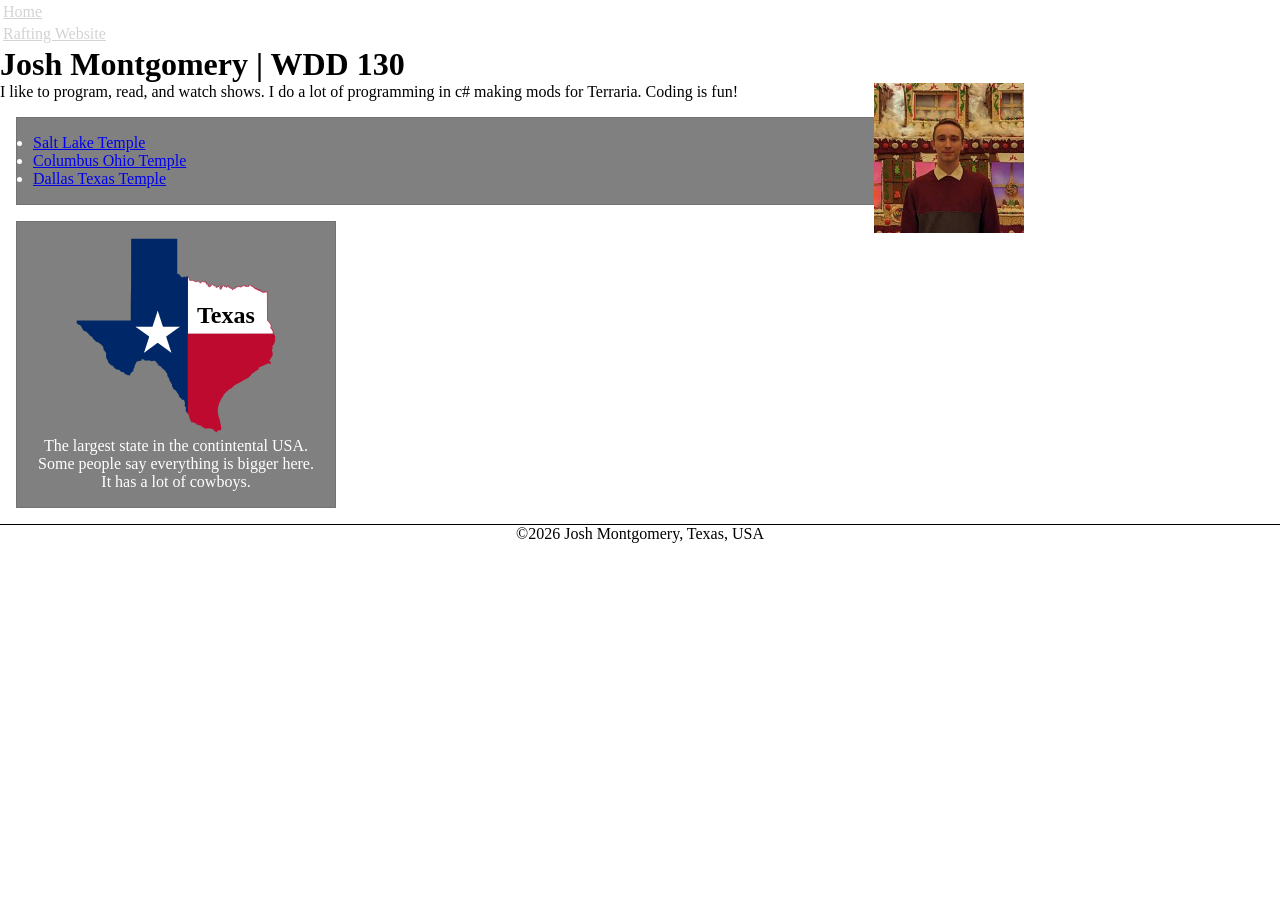
<file: index.html>
<!DOCTYPE html>
<html lang="en">

<head>
    <meta charset="UTF-8">
    <meta name="viewport" content="width=device-width, initial-scale=1.0">
    <title>Josh Montgomery | WDD 130</title>
    <meta name="description"
      content="A page about Josh. It teaches all about who I am and what I like to do. It also teaches where I'm from. For WDD130">
    <meta name="author" content="Josh Montgomery">
    <link rel="stylesheet" href="styles/styles.css">
</head>

<body>
    <header>
        <nav>
            <a href="#">Home</a>
            <a href="wwr/">Rafting Website</a>
        </nav>
    </header>
    <main>
        <h1>Josh Montgomery | WDD 130</h1>
        <img src="images/profile.jpg" alt="Josh Montgomery">
        <p>I like to program, read, and watch shows. I do a lot of programming in c# making mods for
            Terraria. Coding is fun!</p>
        <ul class="box">
            <li><a href="https://www.churchofjesuschrist.org/temples/details/salt-lake-temple"
                  target="_blank">Salt Lake Temple</a></li>
            <li><a href="https://www.churchofjesuschrist.org/temples/details/columbus-ohio-temple"
                  target="_blank">Columbus Ohio Temple</a></li>
            <li><a href="https://www.churchofjesuschrist.org/temples/details/dallas-texas-temple"
                  target="_blank">Dallas Texas Temple</a></li>
        </ul>
    </main>
    <aside class="box">
        <h2>Texas</h2>
        <img src="images/texas.svg" alt="Texas">
        <p>The largest state in the contintental USA. Some people say everything is bigger here. It
            has a lot of cowboys.</p>
    </aside>
    <footer>
        <p>©2026 Josh Montgomery, Texas, USA</p>
    </footer>
</body>

</html>
</file>
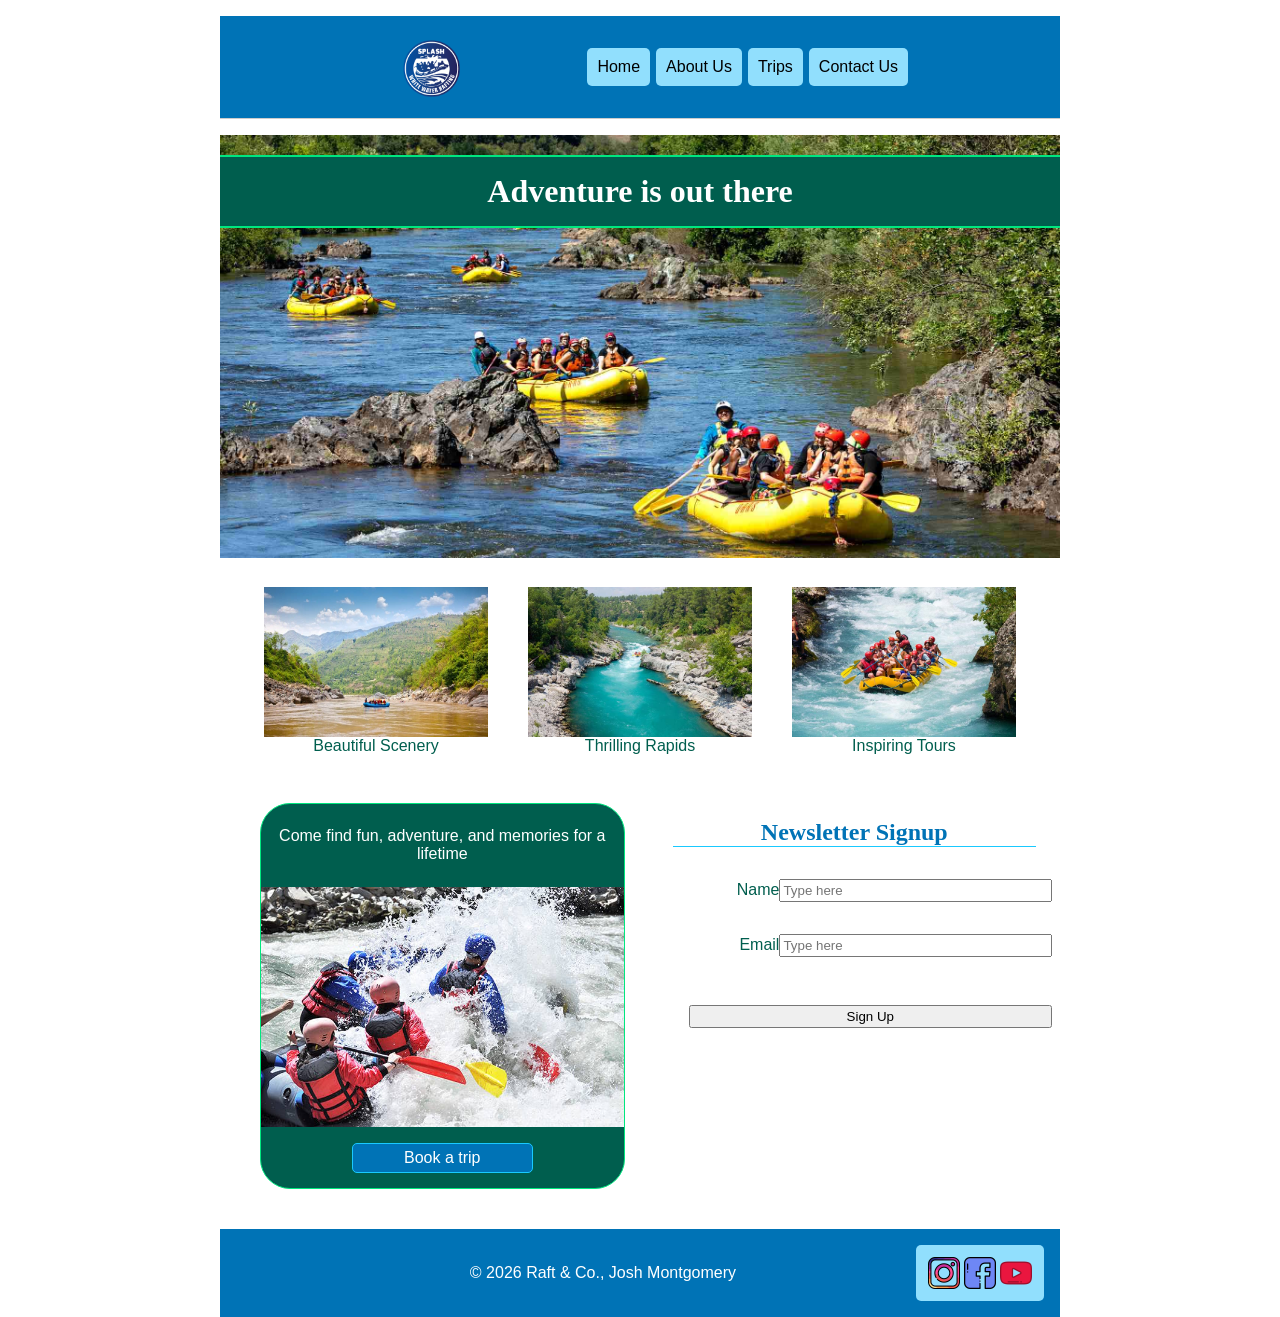
<file: wwr/index.html>
<!DOCTYPE html>
<html lang="en">

<head>
    <meta charset="UTF-8">
    <meta name="viewport" content="width=device-width, initial-scale=1.0">
    <title>Rafting & Co. | About Us</title>
    <meta name="author" content="Josh Montgomery">
    <meta name="description"
      content="A page about a rafting company. We provide amazing rafting tours for a low cost">
    <link rel="stylesheet" href="styles/rafting.css">
</head>

<body>
    <header>
        <img src="images/logo.png" alt="Company Logo">
        <nav>
            <a href="index.html">Home</a>
            <a href="about.html">About Us</a>
            <a href="trips.html">Trips</a>
            <a href="contact.html">Contact Us</a>
        </nav>
    </header>
    <main>
        <div class="hero">
            <img src="images/home_hero.jpg" alt="Hero Image">
            <h1>Adventure is out there</h1>
        </div>
        <section class="more">
            <figure>
                <img src="images/adventure1.jpg" alt="Adventure One">
                <figcaption>Beautiful Scenery</figcaption>
            </figure>
            <figure>
                <img src="images/adventure2.jpg" alt="Adventure Image Two">
                <figcaption>Thrilling Rapids</figcaption>
            </figure>
            <figure>
                <img src="images/adventure3.jpg" alt="Adventure Image Three">
                <figcaption>Inspiring Tours</figcaption>
            </figure>
        </section>
        <section class="signup">
            <div class="callToAction">
                <p>Come find fun, adventure, and memories for a lifetime</p>
                <img src="images/adventure4.jpg" alt="Book A Trip Img">
                <a href="trips.html"> Book a trip</a>
            </div>
            <div>
                <h2>Newsletter Signup</h2>
                <form class="contact">
                    <label for="name">Name</label>
                    <input id="name" type="text" placeholder="Type here" name="contact" />
                    <label for="email">Email</label>
                    <input id="email" type="email" placeholder="Type here" name="contact" />

                    <div class="twowide flexColumn">
                        <input id="submit" type="submit" value="Sign Up" name="contact" />
                    </div>
                </form>
            </div>
        </section>

    </main>
    <footer>
        <p>
            &copy; 2026 Raft & Co., Josh Montgomery
        </p>
        <nav class="socialmedia">
            <a href="instagram.com">
                <img src="images/instagram.png" alt="Instagram">
            </a><a href="facebook.com">
                <img src="images/facebook.png" alt="Facebook">
            </a><a href="youtube.com">
                <img src="images/youtube.png" alt="Youtube">
            </a>
        </nav>

    </footer>
</body>

</html>
</file>
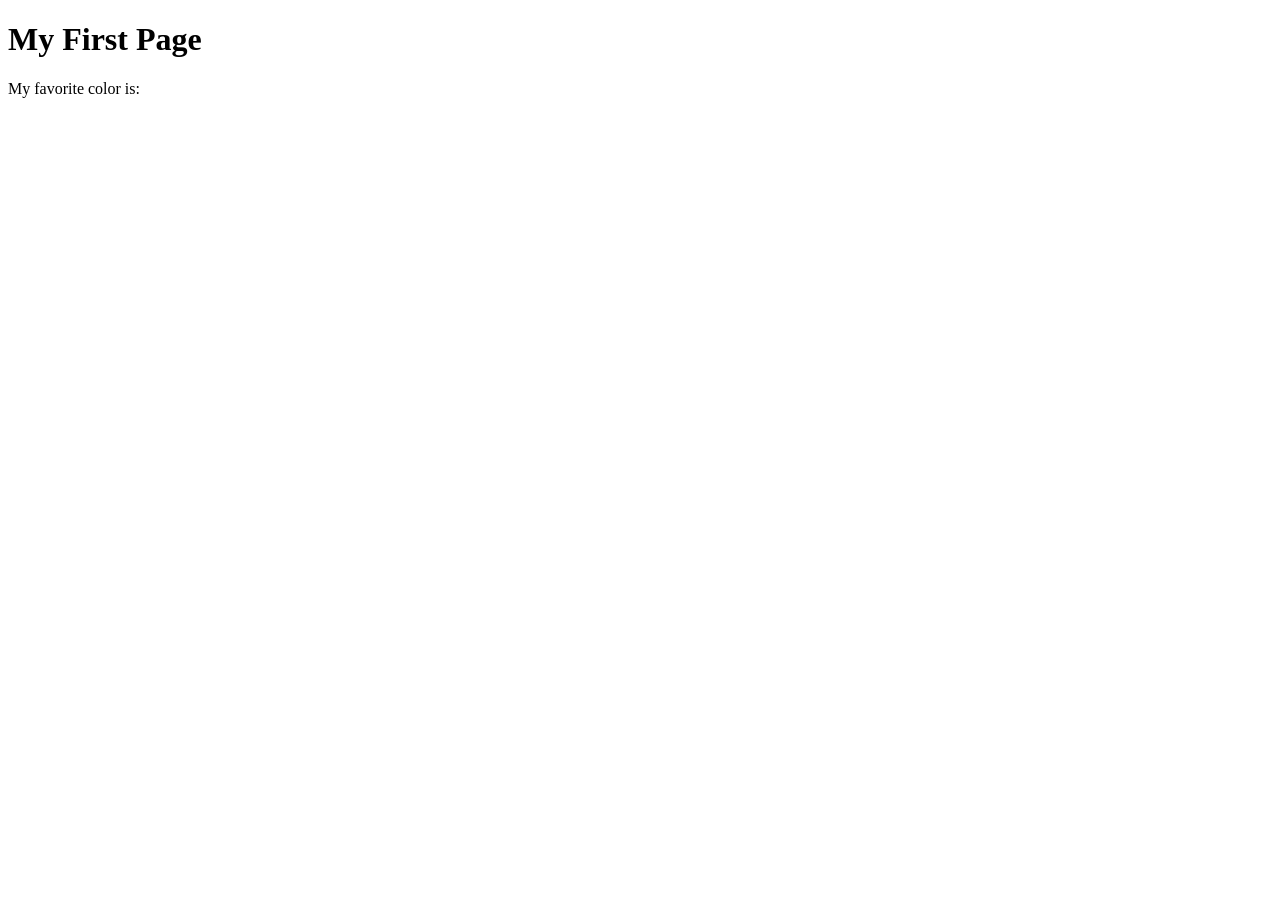
<file: week01/first-page.html>
<!DOCTYPE html>
<html lang="en">
<head>
    <meta charset="UTF-8">
    <meta name="viewport" content="width=device-width, initial-scale=1.0">
    <title>My First Page</title>
</head>
<body>
    <h1>My First Page</h1>
    <p>My favorite color is: </p>
</body>
</html>
</file>
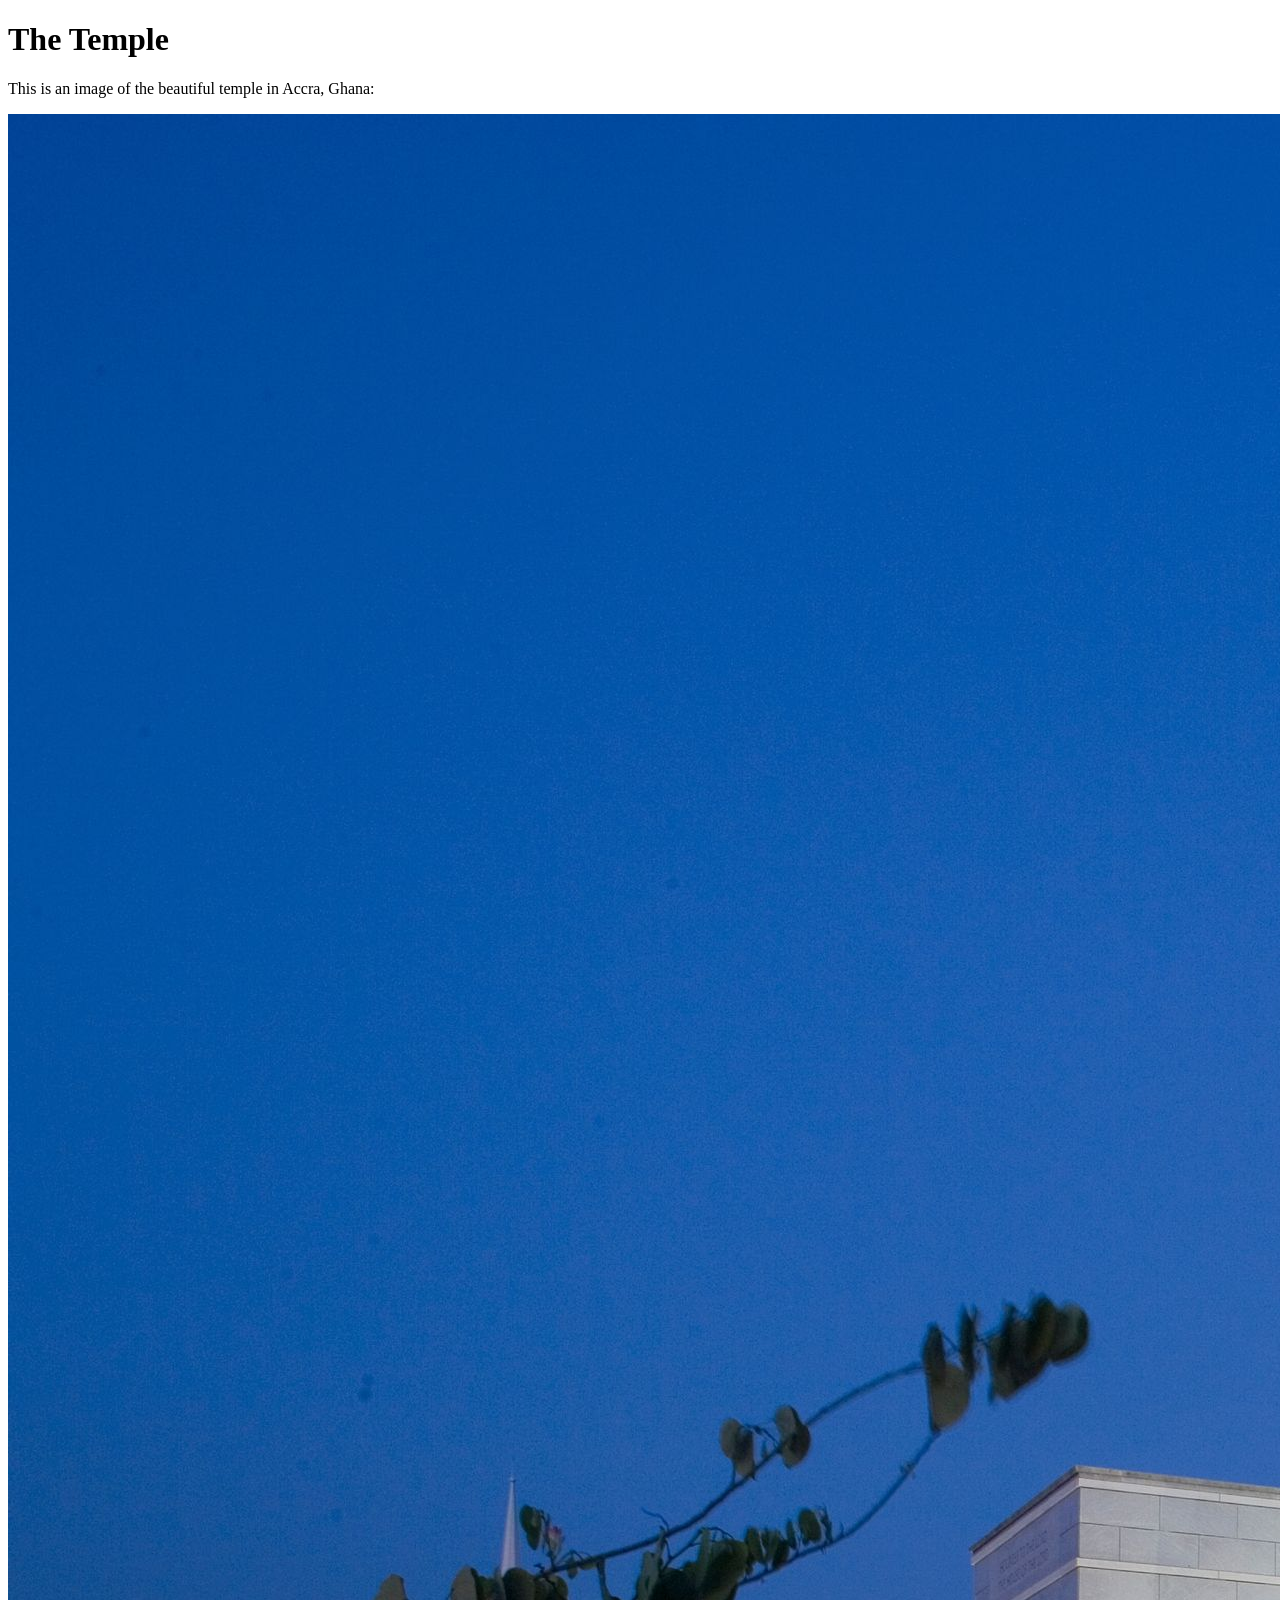
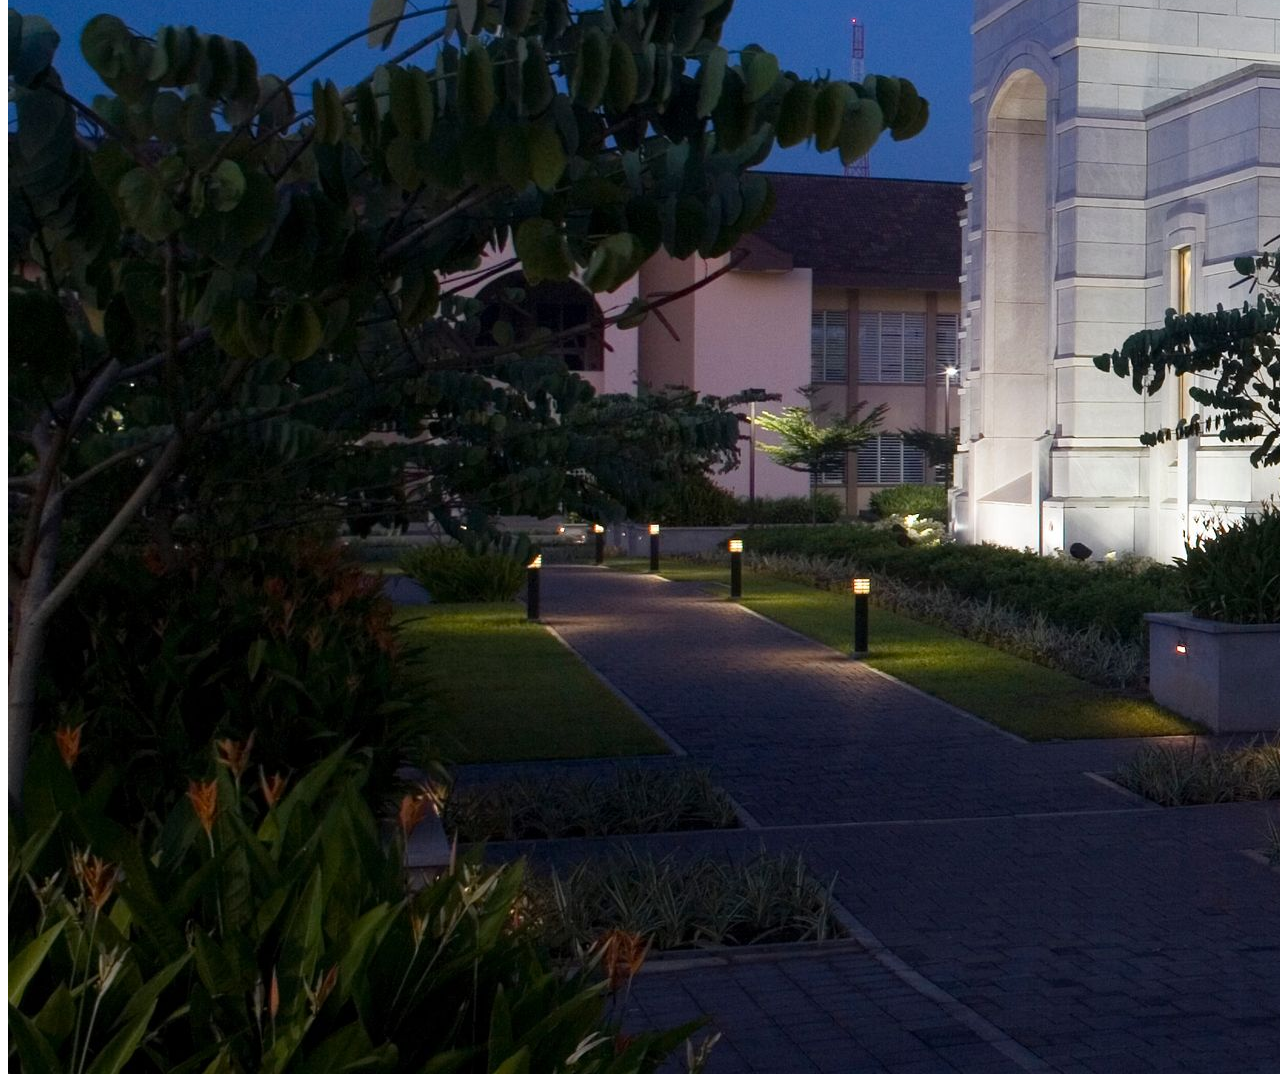
<file: week01/images.html>
<!DOCTYPE html>
<html lang="en">
<head>
    <meta charset="UTF-8">
    <meta name="viewport" content="width=device-width, initial-scale=1.0">
    <title>Temple Image</title>
</head>
<body>
    <h1>The Temple</h1>
    <p>This is an image of the beautiful temple in Accra, Ghana:</p>
    <img src="images/temple-large.jpeg" alt="The Accra Ghana Temple">
    
</body>
</html>
</file>
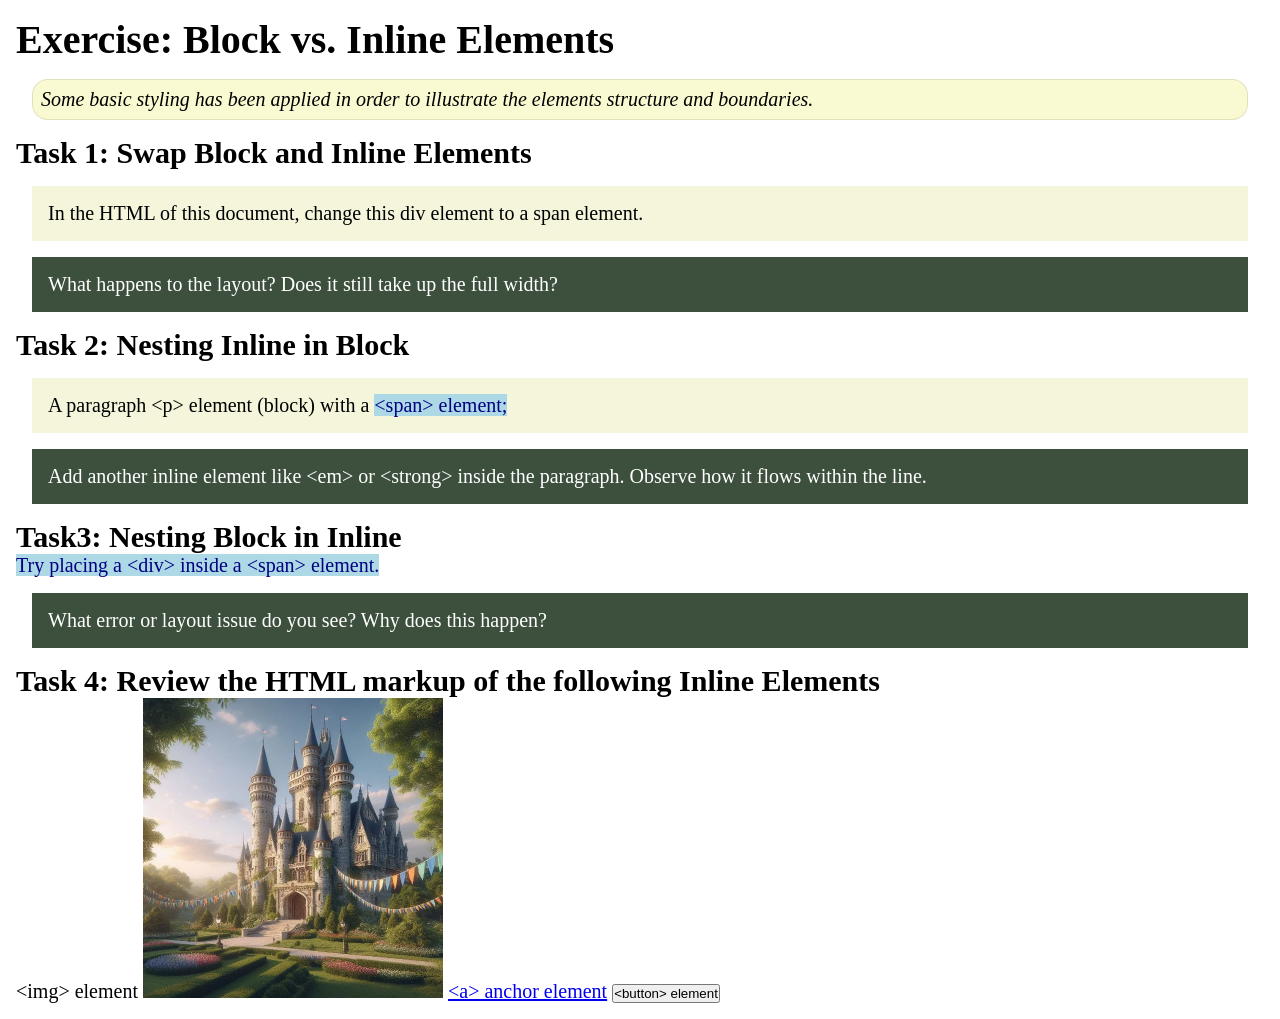
<file: week02/block-vs-inline.html>
<!DOCTYPE html>
<html lang="en">

<head>
    <meta charset="UTF-8">
    <meta name="viewport" content="width=device-width, initial-scale=1.0">
    <title>Exercise: Block vs. Inline Elements</title>
    <link rel="stylesheet" href="styles/block-vs-inline.css">
</head>

<body>
    <main>
        <h1>Exercise: Block vs. Inline Elements</h1>
        <p class="note">Some basic styling has been applied in order to illustrate the elements structure and
            boundaries.</p>

        <h2>Task 1: Swap Block and Inline Elements</h2>
        <div>In the HTML of this document, change this div element to a span element.</div>

        <p class="question">What happens to the layout? Does it still take up the full width?</p>

        <h2>Task 2: Nesting Inline in Block</h2>
        <p>A paragraph &lt;p&gt; element (block) with a <span>&lt;span&gt; element;</span></p>
        <p class="question">Add another inline element like &lt;em&gt; or &lt;strong&gt; inside the paragraph. Observe
            how it flows within the line.</p>

        <h2>Task3: Nesting Block in Inline</h2>
        <span>Try placing a &lt;div&gt; inside a &lt;span&gt; element.</span>
            <p class="question">What error or layout issue do you see? Why does this happen?</p>


            <h2>Task 4: Review the HTML markup of the following Inline Elements</h2>
        &lt;img&gt; element
        <img src="images/castle.webp" alt="placeholder image (images are inline)" width="300" height="300">
        <a href="https://churchofjesuschrist.org">&lt;a&gt; anchor element</a>
        <button type="button">&lt;button&gt; element</button>
    </main>
</body>

</html>
</file>
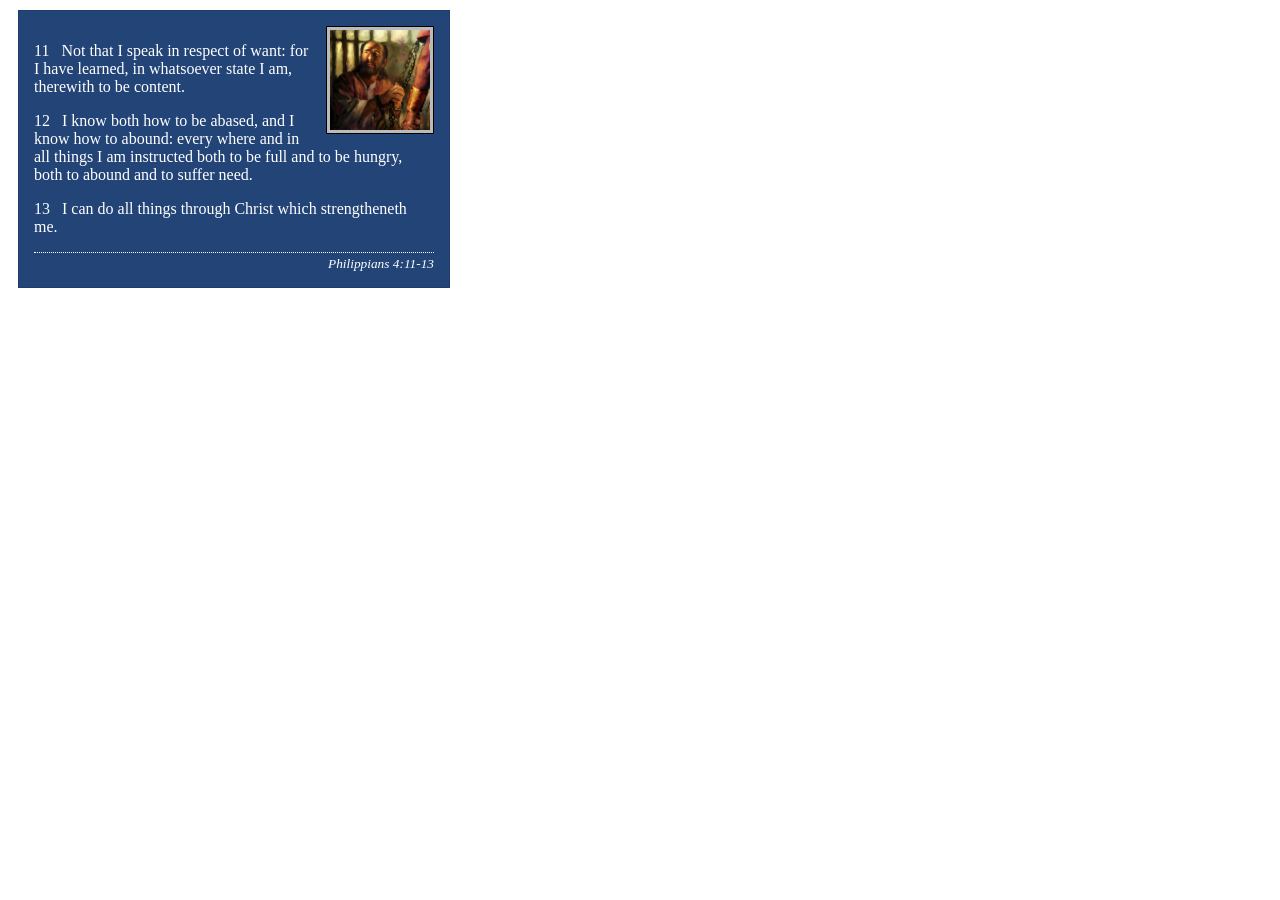
<file: week02/box-model-solution.html>
<!DOCTYPE html>
<html lang="en">
<head>
    <meta charset="UTF-8">
    <meta name="viewport" content="width=device-width, initial-scale=1.0">
    <title>Box Model Activity</title>
    <link rel="stylesheet" href="styles/box-model-solution.css">
</head>
<body>
    <main>
        <div class="callout">
            <img src="images/apostle-paul-imprisoned.webp" alt="Paul the Apostle - Imprisoned in Rome" width="200" height="200">
            <blockquote>
                <p>11 &nbsp; Not that I speak in respect of want: for I have learned, in whatsoever state I am, therewith to be content.</p>
                <p>12 &nbsp; I know both how to be abased, and I know how to abound: every where and in all things I am instructed both to be full and to be hungry, both to abound and to suffer need.</p>
                <p>13 &nbsp; I can do all things through Christ which strengtheneth me.</p>
            </blockquote>
            <cite>Philippians 4:11-13</cite>
        </div>
    </main>
</body>
</html>
</file>
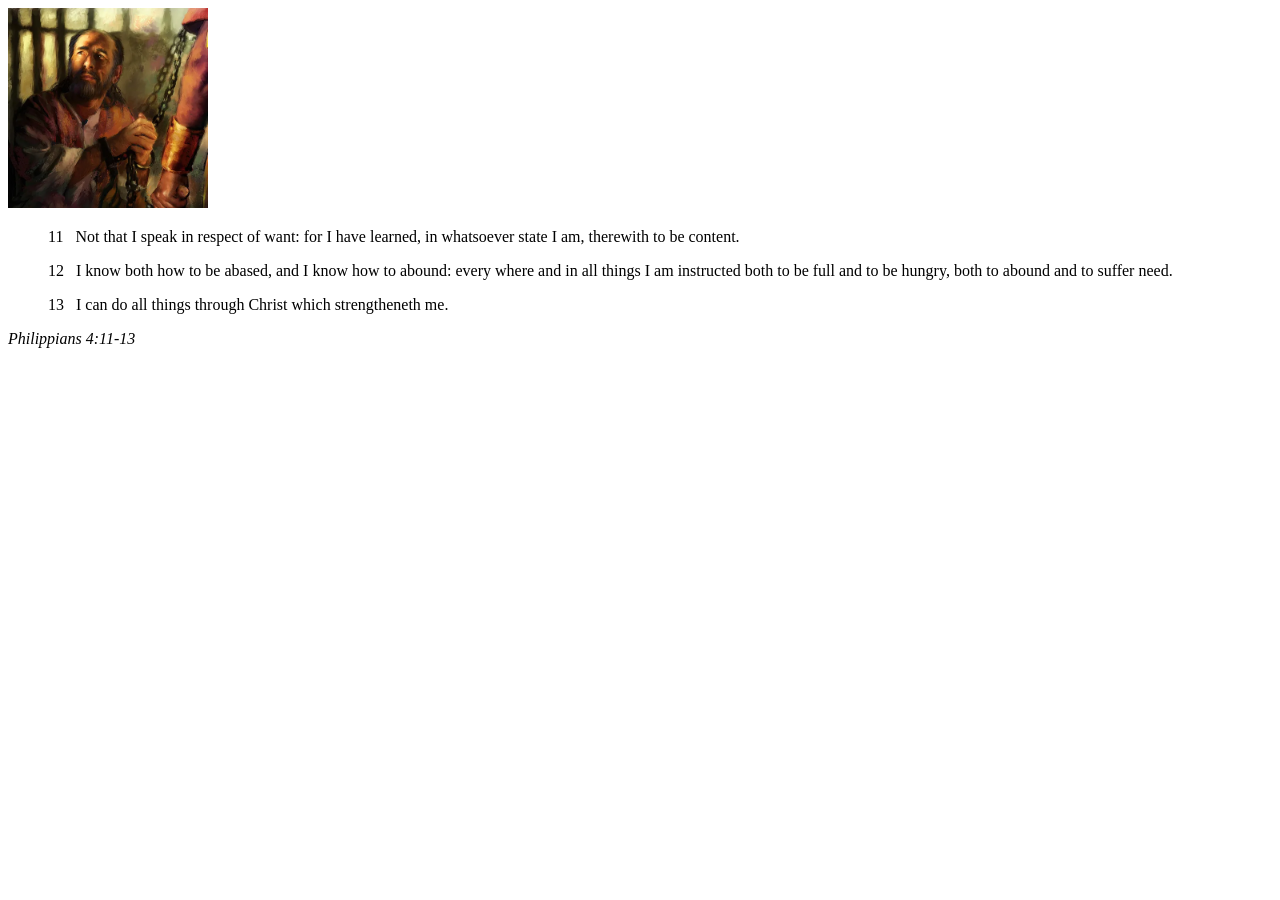
<file: week02/box-model.html>
<!DOCTYPE html>
<html lang="en">
<head>
    <meta charset="UTF-8">
    <meta name="viewport" content="width=device-width, initial-scale=1.0">
    <title>Box Model Activity</title>
</head>
<body>
    <main>
        <div class="callout">
            <img src="images/apostle-paul-imprisoned.webp" alt="Paul the Apostle - Imprisoned in Rome" width="200" height="200">
            <blockquote>
                <p>11 &nbsp; Not that I speak in respect of want: for I have learned, in whatsoever state I am, therewith to be content.</p>
                <p>12 &nbsp; I know both how to be abased, and I know how to abound: every where and in all things I am instructed both to be full and to be hungry, both to abound and to suffer need.</p>
                <p>13 &nbsp; I can do all things through Christ which strengtheneth me.</p>
            </blockquote>
            <cite>Philippians 4:11-13</cite>
        </div>
    </main>
</body>
</html>
</file>
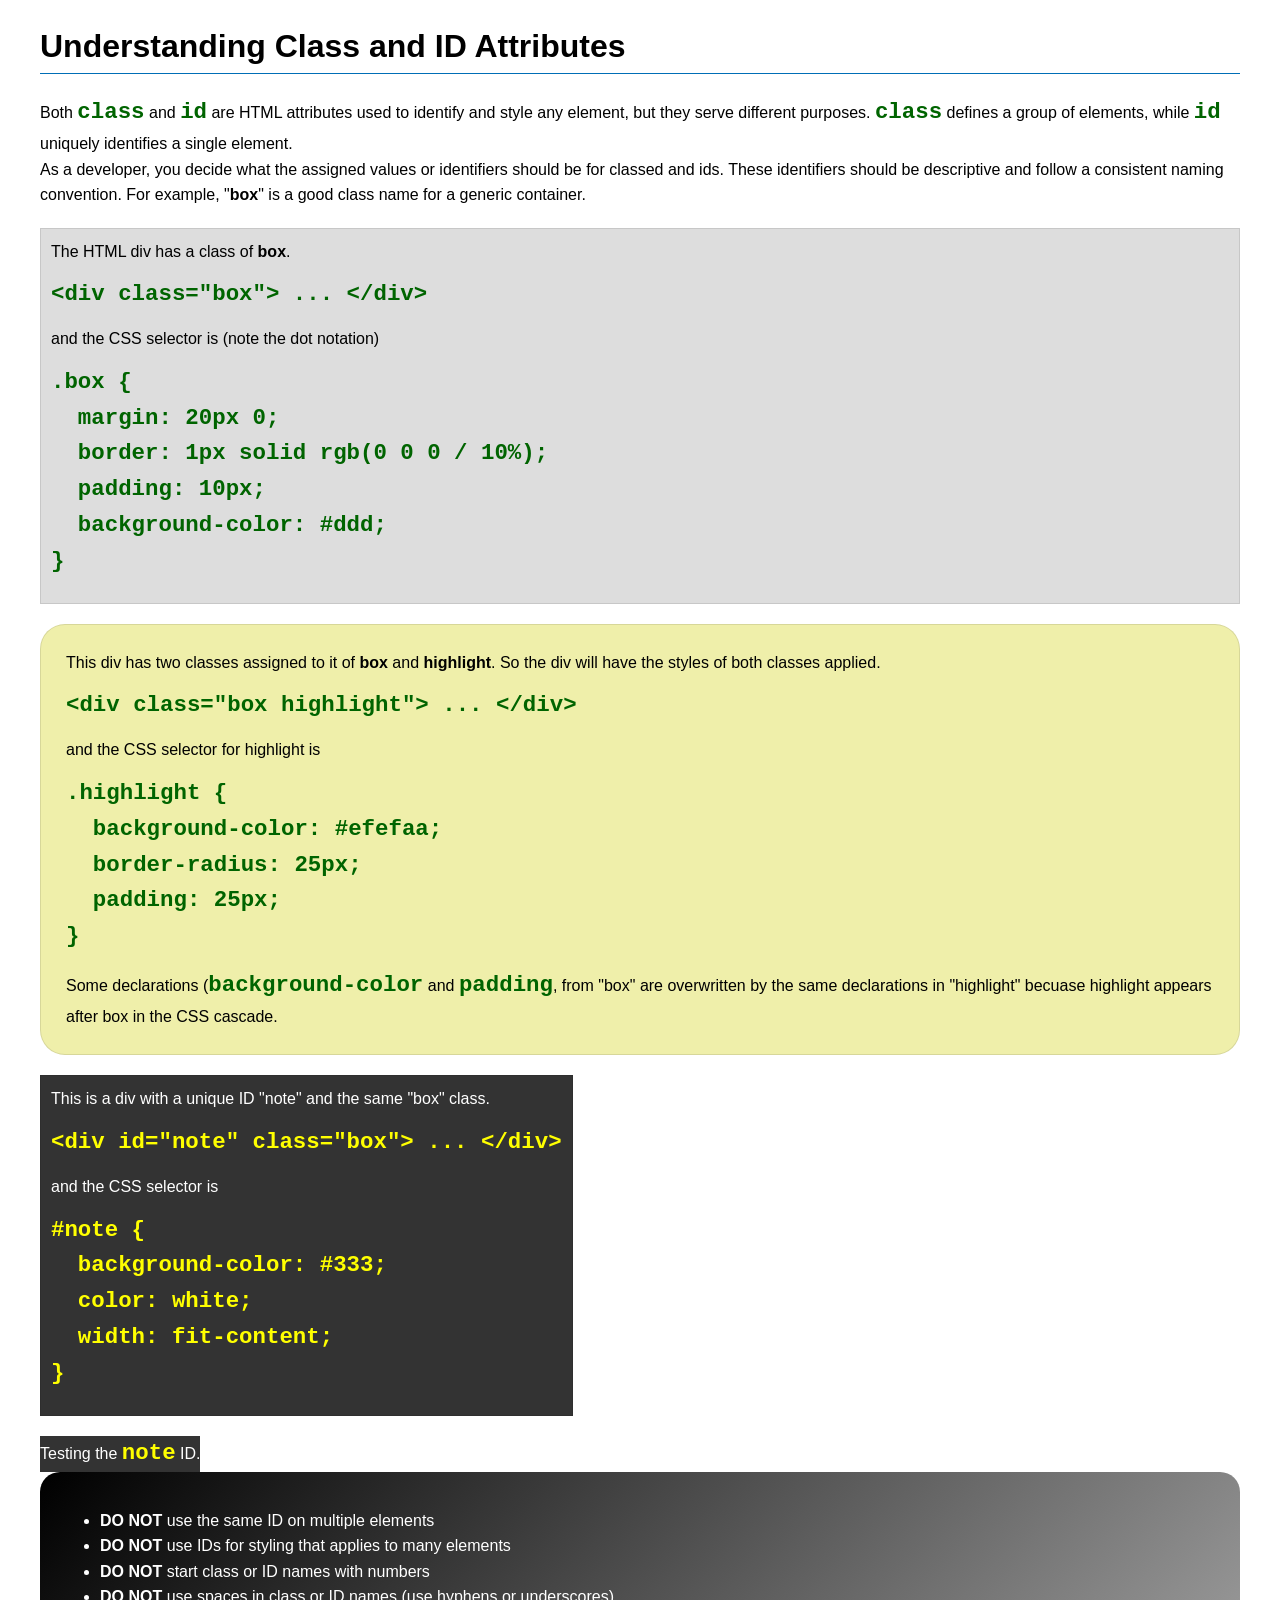
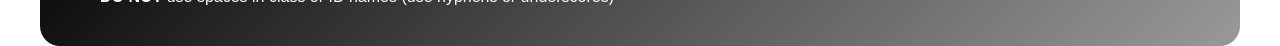
<file: week03/class-and-id.html>
<!DOCTYPE html>
<html lang="en">

<head>
    <meta charset="UTF-8">
    <meta name="viewport" content="width=device-width, initial-scale=1.0">
    <title>Class vs ID Attributes</title>
    <link rel="stylesheet" href="styles/class-and-id.css">
</head>

<body>
    <h1>Understanding Class and ID Attributes</h1>
    <p>Both <code>class</code> and <code>id</code> are HTML attributes used to identify and style any element, but they
        serve different purposes. <code>class</code> defines a group of elements, while <code>id</code> uniquely
        identifies a single element.</p>
    <p>As a developer, you decide what the assigned values or identifiers should be for classed and ids. These
        identifiers should be
        descriptive and follow a consistent naming convention. For example, "<strong>box</strong>" is a good class name
        for a generic container.</p>
    <div class="box">
        <p>The HTML div has a class of <strong>box</strong>.</p>
        <pre><code class="html">&lt;div class="box"&gt; ... &lt;/div&gt;</code></pre>
        and the CSS selector is (note the dot notation)
        <pre><code class="css">.box {
  margin: 20px 0;
  border: 1px solid rgb(0 0 0 / 10%);
  padding: 10px;
  background-color: #ddd; 
}</code></pre>
    </div>

    <div class="box highlight">
        <p>This div has two classes assigned to it of <strong>box</strong> and <strong>highlight</strong>. So the div
            will have the styles of both classes applied.</p>
        <pre><code class="html">&lt;div class="box highlight"&gt; ... &lt;/div&gt;</code></pre>
        and the CSS selector for highlight is
        <pre><code class="css">.highlight {
  background-color: #efefaa;
  border-radius: 25px;
  padding: 25px;
}</code></pre>
<p>Some declarations (<code>background-color</code> and <code>padding</code>, from "box" are overwritten by the same declarations in "highlight" becuase highlight appears after box in the CSS cascade.</p>
    </div>

    <div id="note" class="box">
        <p>This is a div with a unique ID "note" and the same "box" class.</p>
        <pre><code class="html">&lt;div id="note" class="box"&gt; ... &lt;/div&gt;</code></pre>
        and the CSS selector is
        <pre><code class="css">#note {
  background-color: #333;
  color: white;
  width: fit-content;
}</code></pre>
    </div>

    <div id="note">
        <p>Testing the <code>note</code> ID.</p>
    </div>

    <section id="best-practice">
        <ul>
            <li><strong>DO NOT</strong> use the same ID on multiple elements</li>
            <li><strong>DO NOT</strong> use IDs for styling that applies to many elements</li>
            <li><strong>DO NOT</strong> start class or ID names with numbers</li>
            <li><strong>DO NOT</strong> use spaces in class or ID names (use hyphens or underscores)</li>
        </ul>
    </section>




</body>

</html>
</file>
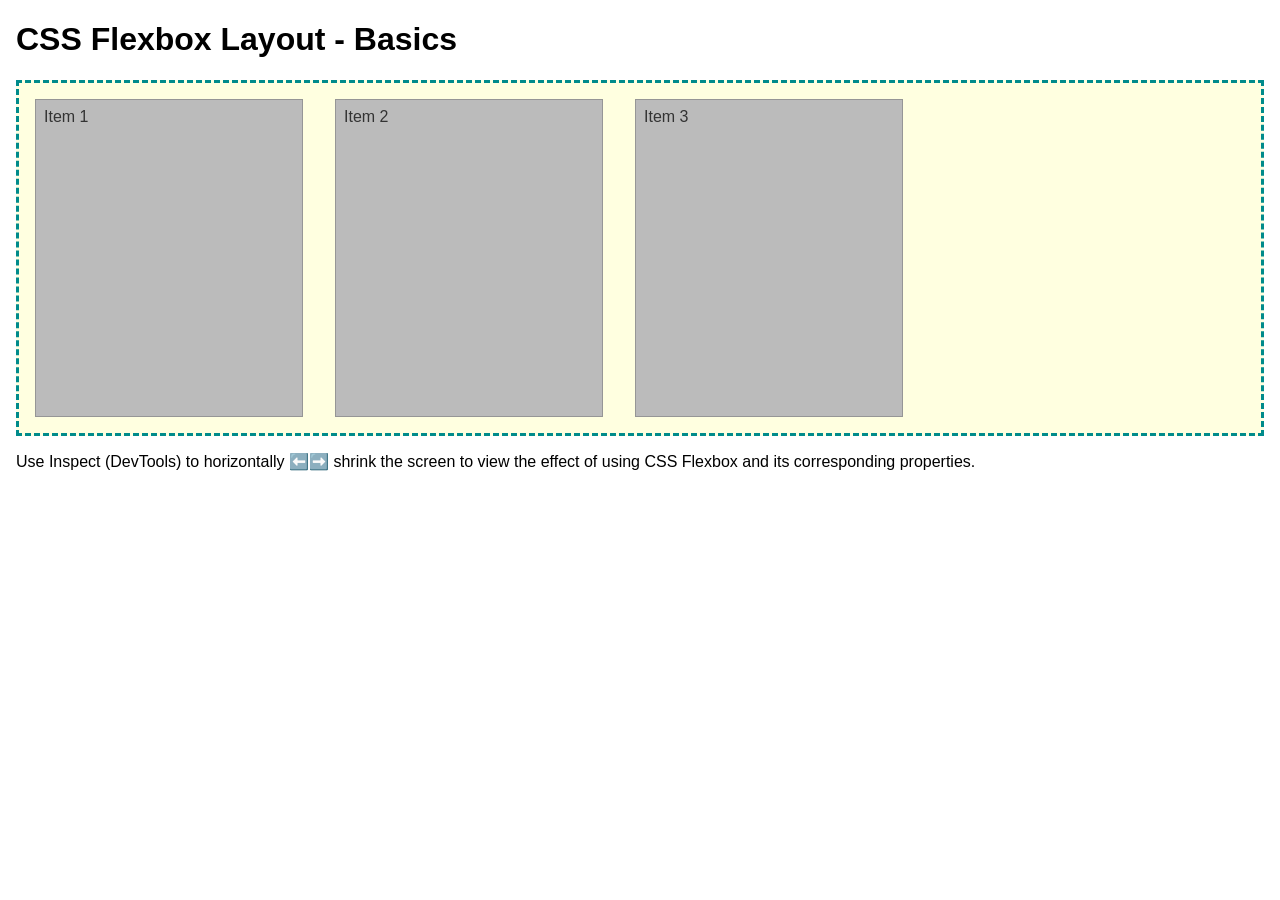
<file: week04/flexbox-layout.html>
<!DOCTYPE html>
<html lang="en">
<head>
    <meta charset="UTF-8">
    <meta name="viewport" content="width=device-width, initial-scale=1.0">
    <title>CSS Flexbox Layout - Basics</title>
    <link rel="stylesheet" href="styles/flexbox.css">
</head>
<body>
    <main>
        <h1>CSS Flexbox Layout - Basics</h1>
        <div class="flex-container">
            <div class="flex-item item1">Item 1</div>
            <div class="flex-item item2">Item 2</div>
            <div class="flex-item item3">Item 3</div>
        </div>
        <p>Use Inspect (DevTools) to horizontally ⬅️➡️ shrink the screen to view the effect of using CSS Flexbox and its corresponding properties.</p>
    </main>
</body>
</html>
</file>
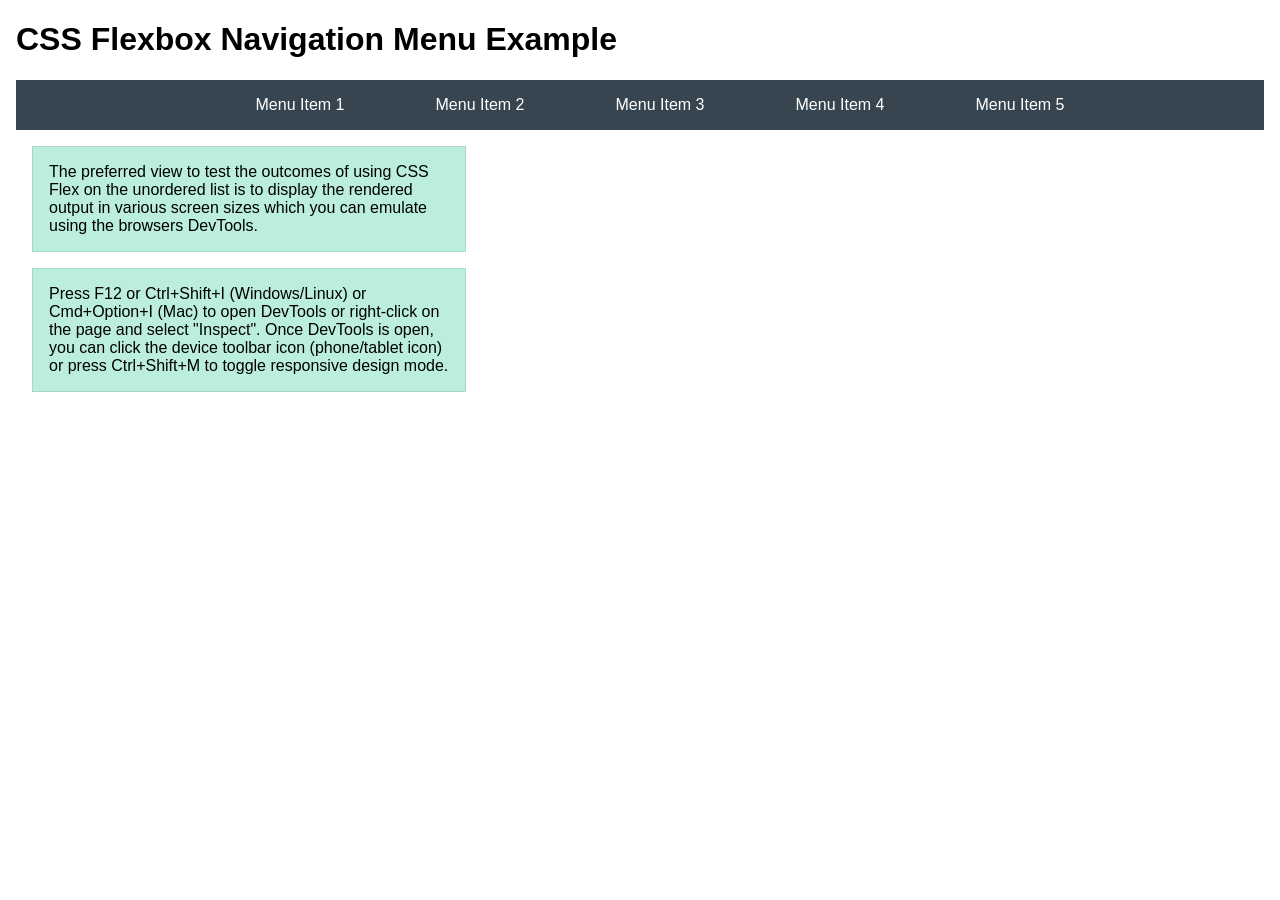
<file: week04/flexbox-menu.html>
<!DOCTYPE html>
<html lang="en">
<head>
    <meta charset="UTF-8">
    <meta name="viewport" content="width=device-width, initial-scale=1.0">
    <title>CSS Flexbox - Navigation Menu</title>
    <link rel="stylesheet" href="styles/flexbox-menu.css">
</head>
<body>
    <main>
        <h1>CSS Flexbox Navigation Menu Example</h1>
        <nav>
            <ul>
                <li><a href="#">Menu Item 1</a></li>
                <li><a href="#">Menu Item 2</a></li>
                <li><a href="#">Menu Item 3</a></li>
                <li><a href="#">Menu Item 4</a></li>
                <li><a href="#">Menu Item 5</a></li>
            </ul>
        </nav>
        <p>The preferred view to test the outcomes of using CSS Flex on the unordered list is to display the rendered output in various screen sizes which you can emulate using the browsers DevTools.</p>

        <p>Press F12 or Ctrl+Shift+I (Windows/Linux) or Cmd+Option+I (Mac) to open DevTools or right-click on the page and select "Inspect". Once DevTools is open, you can click the device toolbar icon (phone/tablet icon) or press Ctrl+Shift+M to toggle responsive design mode.</p>

                      
        
    </main>
</body>
</html>
</file>
<file: styles/styles.css>
main {
    max-width: 80%;
}

aside {
    width: 20rem;
    text-align: center;
    position: relative;
}

aside img {
    width: 200px;
    height: auto;
}

aside h2 {
    position: absolute;
    top: 80px;
    left: 180px;
    color: black;
    background-color: white;
}

main img {
    width: 150px;
    height: auto;
    float: right;
}

p {
    padding: 0;
}

footer {
    margin-top: 15px;
    border-top: 1px solid black;
    text-align: center;
}

nav {
    background-color: white;
    padding: 1px;
}

nav a {
    color: lightgray;
    padding: 2px;
    display: block;
}

a main img {
    width: auto;
    height: auto;
    border: 0;
    padding: 0;
    box-shadow: none;
}

h1 {
    color: black;
}

* {
    margin: 0;
    padding: 0;
    box-sizing: border-box;
}

/* Class Selectors */
.box {
    margin: 1rem;
    border: 1px solid rgb(0 0 0 / 10%);
    padding: 1rem;
    background-color: gray;
    color: white;
}
</file>
<file: wwr/styles/rafting.css>
:root {
    --primary-color-light: #91dffd;
    --primary-color: #19c9ff;
    --primary-color-dark: #0073b6;
    --accent-color: #00e77f;
    --accent-color-dark: #005e4e;
    --heading-font: "Times New Roman", "Georgia", serif;
    --body-font: "Arial", "Helvetica", sans-serif;
}

* {
    margin: 0;
    padding: 0;
    box-sizing: border-box;
}

body {
    font-family: var(--body-font);
    color: var(--accent-color-dark);
    background-color: white;
}

header,
main,
footer {
    width: 840px;
    margin: 0 auto;
}

h1,
h2 {
    font-family: var(--heading-font);
    color: var(--primary-color-dark);
}

nav,
p,
section,
article {
    margin: 16px;
    padding: 8px;
}

.socialmedia a {
    text-decoration: none;
}

.socialmedia a img {
    width: 32px;
}

.hero {
    position: relative;
}

.hero img {
    display: block;
    width: 100%;
    height: auto;
}

img {
    display: block;
    width: 100%;
    height: auto;
    object-fit: cover;
}

.hero h1 {
    position: absolute;
    top: 20px;
    width: 100%;
    padding: 16px;
    text-align: center;
    background-color: var(--accent-color-dark);
    color: white;
    border-style: solid;
    border-width: 2px 0;
    border-color: var(--accent-color);
}

.hero article {
    position: absolute;
    top: 120px;
    right: 0;
    padding: 16px;
    text-align: left;
    background-color: var(--primary-color-dark);
    color: white;
    width: 40%;
    border-radius: 20px;
}

.hero article img {
    float: right;
    width: 125px;
    border-radius: 20px;
}

header {
    margin: 1rem auto;
    display: grid;
    grid-template-columns: 1fr 2fr 120px;
    align-items: center;
    border-bottom: 1px solid #ccc;
    max-width: 1000px;
    background-color: var(--primary-color-dark);
    padding: 5px;
    color: var(--primary-color-dark);
    justify-items: right;
}

header nav {
    display: flex;
    align-items: center;
}

header nav a {
    background-color: var(--primary-color-light);
    color: black;
    text-decoration: none;
    padding: 10px;
    border-radius: 5px;
    margin: 3px;
}

main {
    position: relative;
}

header img {
    width: 64px;
}

section h2 {
    border-style: solid;
    border-width: 0 0 1px 0;
    border-color: var(--primary-color);
    text-align: center;
}

.adventure {
    display: flex;
    flex-direction: column;
    text-align: center;
}

.adventure div {
    display: flex;
    justify-content: center;
    width: 100%;
}

figure {
    margin: auto;
    margin-top: 5px;
    width: 18%;
}

footer {
    display: grid;
    grid-template-columns: 1fr 300px;
    justify-items: end;
    align-items: center;
    background-color: var(--primary-color-dark);
    color: white;
}

footer nav {
    display: flex;
    background-color: var(--primary-color-light);
    text-decoration: none;
    padding: 10px;
    border-radius: 5px;
}

footer nav * {
    margin: 1px;
}

.history div {
    display: grid;
    grid-template-columns: 1fr 240px 1fr;
    align-items: center;
}

.contact {
    display: grid;
    grid-template-columns: 1fr 3fr;
    align-items: center;
    text-align: right;

}

.contact div {
    text-align: left;
}

.form {
    display: grid;
    grid-template-columns: 1fr 1fr;
}

.twowide {
    grid-column: span 2;
}

.flexRow {
    display: flex;
    justify-content: center;
    align-content: center;
    align-items: center;
    text-align: center;
}

.flexColumn {
    display: flex;
    flex-direction: column;
    align-items: center;
    text-align: center;
    margin: 0;
}

.flexColumn * {
    text-align: center;
    width: 100%;
}

input {
    margin: 5px;
    padding: 2px;
}

label {
    height: min-content;
}

.employee {
    display: grid;
    grid-template-columns: 1fr 1fr 1fr;
    justify-items: center;
    background-color: whitesmoke;
    border-radius: 10px;
}

.employee h1 {
    grid-column: span 3;
    padding: 10px;
}

.employee img {
    width: 200px;
    height: 150px;
    object-fit: cover;
}

.employee p {
    margin: 5px;
    padding: 0;
}

.address {
    display: flex;
    flex-direction: column;
    text-align: center;
}

.address * {
    margin: 2px;
    padding: 0;
}

.signup {
    display: flex;
}

.signup * {
    margin: 16px;
    width: 100%
}

.callToAction {
    background-color: var(--accent-color-dark);
    border: 1px solid var(--accent-color);
    color: white;
    border-radius: 30px;
    display: flex;
    flex-direction: column;
    justify-content: center;
    align-items: center;
    text-align: center;
}

.callToAction p {
    margin: 15px auto 0 auto;
}

.callToAction a {
    width: 50%;
    border: 1px solid var(--primary-color);
    background-color: var(--primary-color-dark);
    color: white;
    padding: 5px;
    border-radius: 5px;
    margin: 0 auto 15px auto;
    text-decoration: none;
}

.more {
    display: grid;
    grid-template-columns: 1fr 1fr 1fr;
}

.more * {
    padding: 0 10px;
    width: 100%;
}

.more figure {
    text-align: center;
}

.fullwidth {
    width: 100%;
    padding: 16px;
    text-align: center;
    font-family: var(--heading-font);
    color: var(--primary-color-dark);
    background-color: var(--accent-color-dark);
    color: white;
    border-style: solid;
    border-width: 2px 0;
    border-color: var(--accent-color);
}

.fullwidth * {
    color: white;
}

.trips div {
    display: flex;
}

.trips h2 {
    margin-bottom: 10px;
}

.trips div div {
    display: inline-block;
    place-items: center;
}

.trips div div img {
    max-width: 200px;
}

.triptable * {
    color: black;
    border: 1px black solid;
    margin: 0px;
    padding: 5px;
}

.alltrips {
    display: flex;
    justify-content: center;
    flex-direction: column;
}

.fullwidth a {
    font-size: x-large;
}
</file>
<file: week02/styles/block-vs-inline.css>
* {
    margin: 0;
    padding: 0;
}

body {
    font-size: 20px;
    margin: 1rem;
}

p,
div {
    background-color: beige;
    margin: 1rem;
    padding: 1rem;
}

span {
    color: navy;
    background-color: lightblue;
}

code {
    margin: 0;
    padding: 0;
    color: green;
    font-size: 1.2rem;
}

.note {
    font-style: italic;
    background-color: lightgoldenrodyellow;
    border-radius: 1rem;
    border: 1px solid rgb(0 0 0 / 10%);
    margin: 1rem;
    padding: .5rem;
}

.question {
    background-color: #3d503d;
    color: #fff;
}
</file>
<file: week02/styles/box-model-solution.css>
.callout {
    max-width: 400px;
    margin: 10px;
    border: 1px solid rgba(0, 0, 0, .1);
    padding: 15px;
    background-color: #247;
    color: #fff;
}

.callout img {
    float: right;
    margin: 0 0 10px 15px;
    border: 1px solid #000;
    padding: 3px;
    background-color: #bbb;
    width: 100px;
    height: auto;

}

blockquote {
    margin: 0;
}

cite {
    display: block;
    border-top: 1px dotted #fff;
    padding-top: 3px;
    text-align: right;
    font-size: smaller;
}
</file>
<file: week03/styles/class-and-id.css>
body {
    font-family: Arial, sans-serif;
    line-height: 1.6;
    margin: 0;
    padding: 0 40px;
}

h1 {
    border-bottom: 1px solid rgb(0 110 182);
    padding-bottom: 0;
}



p {
    margin: 0;
}

code {
    color: darkgreen;
    font-weight: 700;
    font-size: 1.4rem;
}

/* Class examples - can be reused */

.box {
    margin: 20px 0;
    border: 1px solid rgb(0 0 0 / 10%);
    padding: 10px;
    background-color: #ddd; /* this is shorthand for #dddddd */
}

.highlight {
    background-color: #efefaa;
    border-radius: 25px;
    padding: 25px;
}

/* ID examples - should be unique */

#note {
    background-color: #333;
    color: white;
    width: fit-content;
}

#note code {
    color: yellow;
}

#best-practice {
    background: linear-gradient(135deg, #000 0%, #999 100%);
    color: white;
    border-radius: 20px;
    padding: 20px
}
</file>
<file: week04/styles/flexbox.css>
body {
    font-family: Helvetica, Arial, sans-serif;
    margin: 1rem;
}

.flex-container {
    border: 3px dashed darkcyan;
    background-color: lightyellow;
    display: flex;
    flex-wrap: wrap;
}

.flex-item {
    width: 250px;
    margin: 1rem;
    border: 1px solid rgb(0 0 0 / 20%);
    padding: 0.5rem;
    background-color: #bbb;
    color: #333;
}

.item1 {
    min-height: 100px;
}

.item2 {
    min-height: 200px;
}

.item3 {
    min-height: 300px;
}
</file>
<file: week04/styles/flexbox-menu.css>
body {
    font-family: Helvetica, Arial, sans-serif;
    margin: 1rem;
}

nav {
    background-color: #36454f;
}

nav ul {
    list-style-type: none;
    display: flex;
    flex-wrap: wrap;
    max-width: 900px;
    margin: 0 auto;
    justify-content: space-around;
    align-items: center;
}

nav a {
    display: block;
    color: #fff;
    text-align: center;
    padding: 1rem;
    text-decoration: none;
}

p {
    margin: 1rem;
    border: 1px solid rgb(0 0 0 / 10%);
    padding: 1rem;
    background-color: #bed;
    max-width: 400px;
}

#devtools-btn {
    background-color: #36454f;
    color: white;
    border: none;
    padding: 12px 24px;
    margin: 1rem;
    font-size: 16px;
    font-family: Helvetica, Arial, sans-serif;
    border-radius: 4px;
    cursor: pointer;
    transition: background-color 0.3s ease;
}

#devtools-btn:hover {
    background-color: #4a5a6a;
}

#devtools-btn:active {
    background-color: #2a3a4a;
}
</file>
